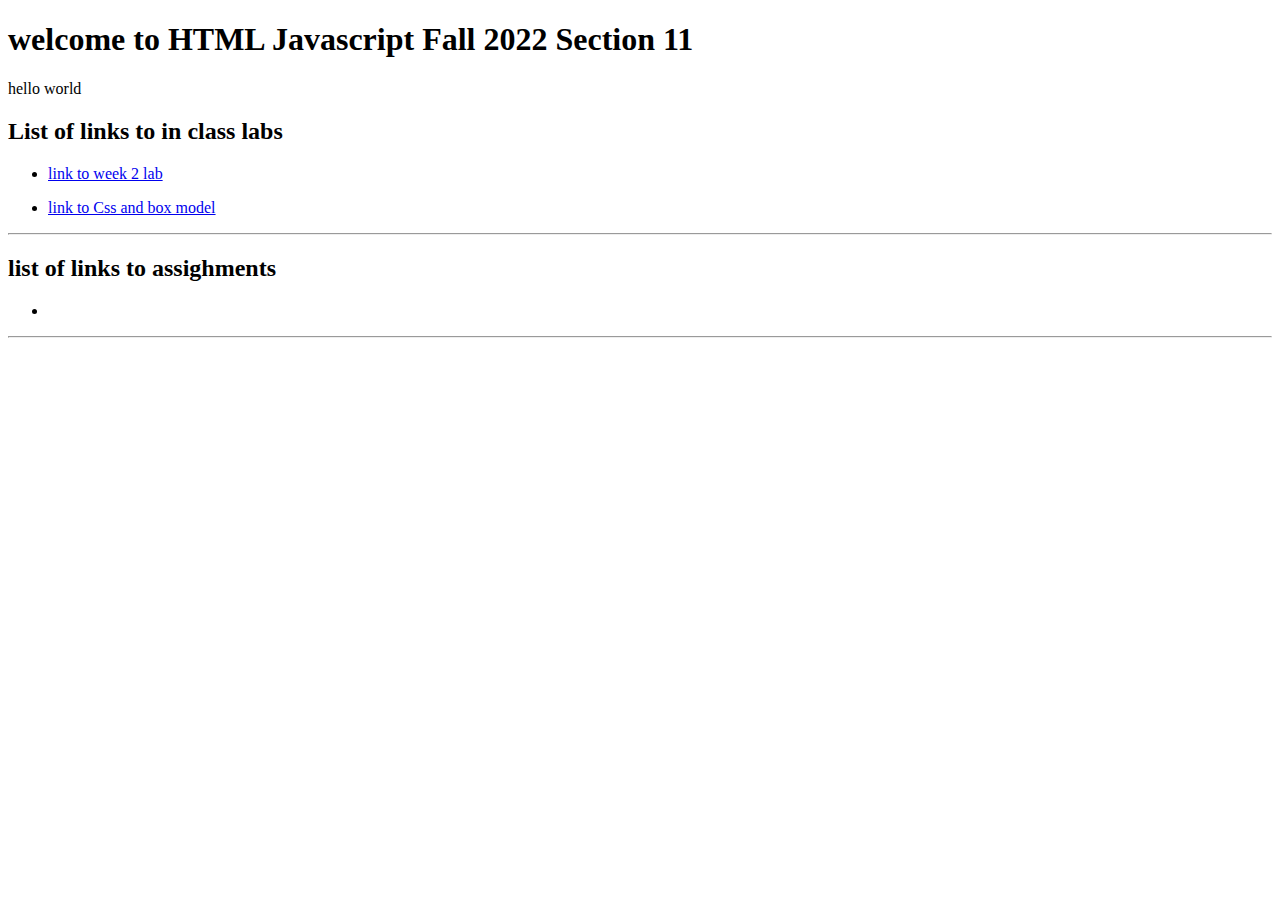
<file: index.html>
<!DOCTYPE html>
<html lang="en">
<head>
    <meta charset="UTF-8">
    <style>
        
    </style>
    <meta http-equiv="X-UA-Compatible" content="IE=edge">
    <meta name="viewport" content="width=, initial-scale=1.0">
    <title>html Javascript fall 2022</title>
</head>
<body>
    <h1>welcome to HTML Javascript Fall 2022 Section 11</h1>
    <p>hello world</p>
    <h2>List of links to in class labs</h2>
        <ul>
            <li><a href="week2/week2lab.html">link to week 2 lab</a></li>
        </ul>
    <ul>
        <li><a href="week3/cssandboxmodel.html">link to Css and box model</a></li>
    </ul>

        <hr>
    
        <h2>list of links to assighments</h2>
        <ul>
            <li></li>
        </ul>
            <hr>
        <iframe width="560" height="315" src="https://www.youtube.com/embed/xvFZjo5PgG0" title="YouTube video player" frameborder="0" allow="accelerometer; autoplay; clipboard-write; encrypted-media; gyroscope; picture-in-picture" allowfullscreen></iframe>
</body>
</html?
</file>
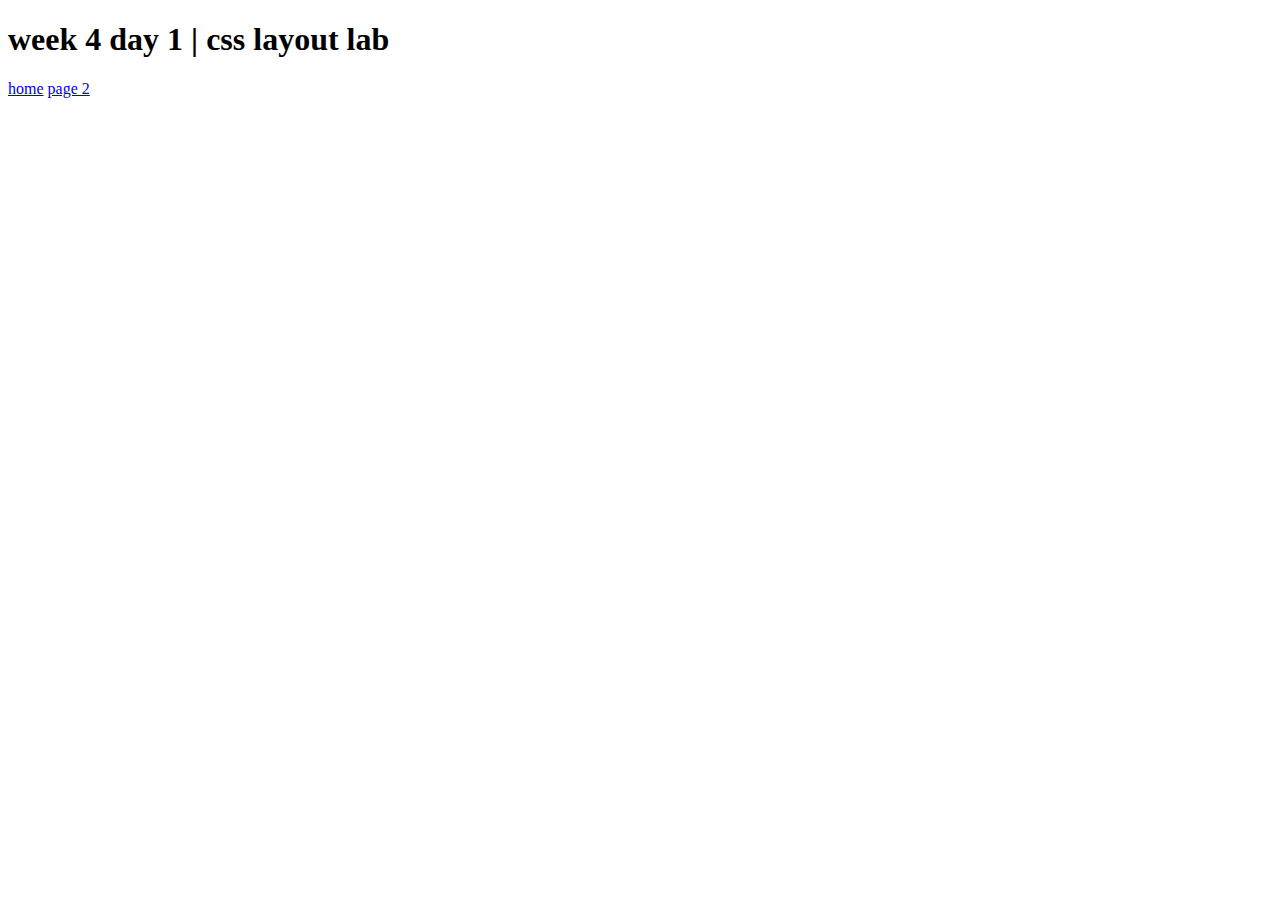
<file: week4/index.html>
<!DOCTYPE html>
<html lang="en">
<head>
    <meta charset="UTF-8">
    <meta http-equiv="X-UA-Compatible" content="IE=edge">
    <meta name="viewport" content="width=device-width, initial-scale=1.0">
    <title>Document</title>
</head>
<body>
                                                                                    
    <div id="container">
        <header>
            <h1>week 4 day 1 | css layout lab</h1>
            <p id="clicks"></p>
        </header>
        <nav>
            <a href="#" class="btn">home</a>
            <a href="#" class="btn">page 2</a>
        </nav>
        <script>
            var clicks= 0;

            function updateclicks(){
                clicks+=1;
                document.getElementById(clicks).innerHTML = clicks.toString();
            }
        </script>

    </div>
    
</body>
</html>
</file>
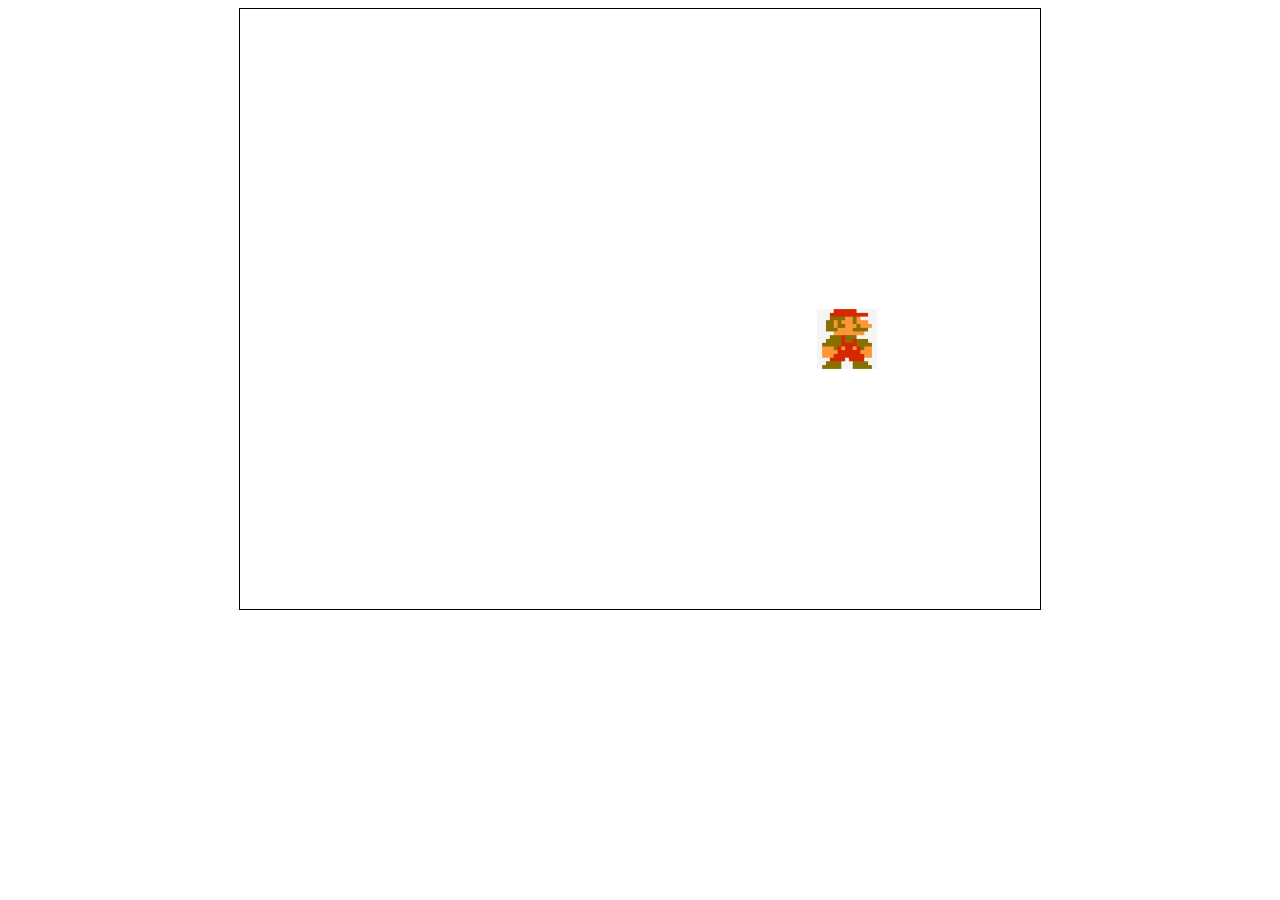
<file: week 6/index.html/index.html>
<!DOCTYPE html>
<html lang="en">
<head>
    <meta charset="UTF-8">
    <meta http-equiv="X-UA-Compatible" content="IE=edge">
    <meta name="viewport" content="width=device-width, initial-scale=1.0">
    <title>Week 6 | Canvas Example</title>
    <style>
        body,html{
            display: flex;
            justify-content: center;
        }
        #canvas{
            border: 1px solid black;
        }
    </style>
</head>
<body>
    <canvas id="canvas" width="800" height="600"></canvas>
    <script src="js/animation.js"></script>
    
</body>
</html>
</file>
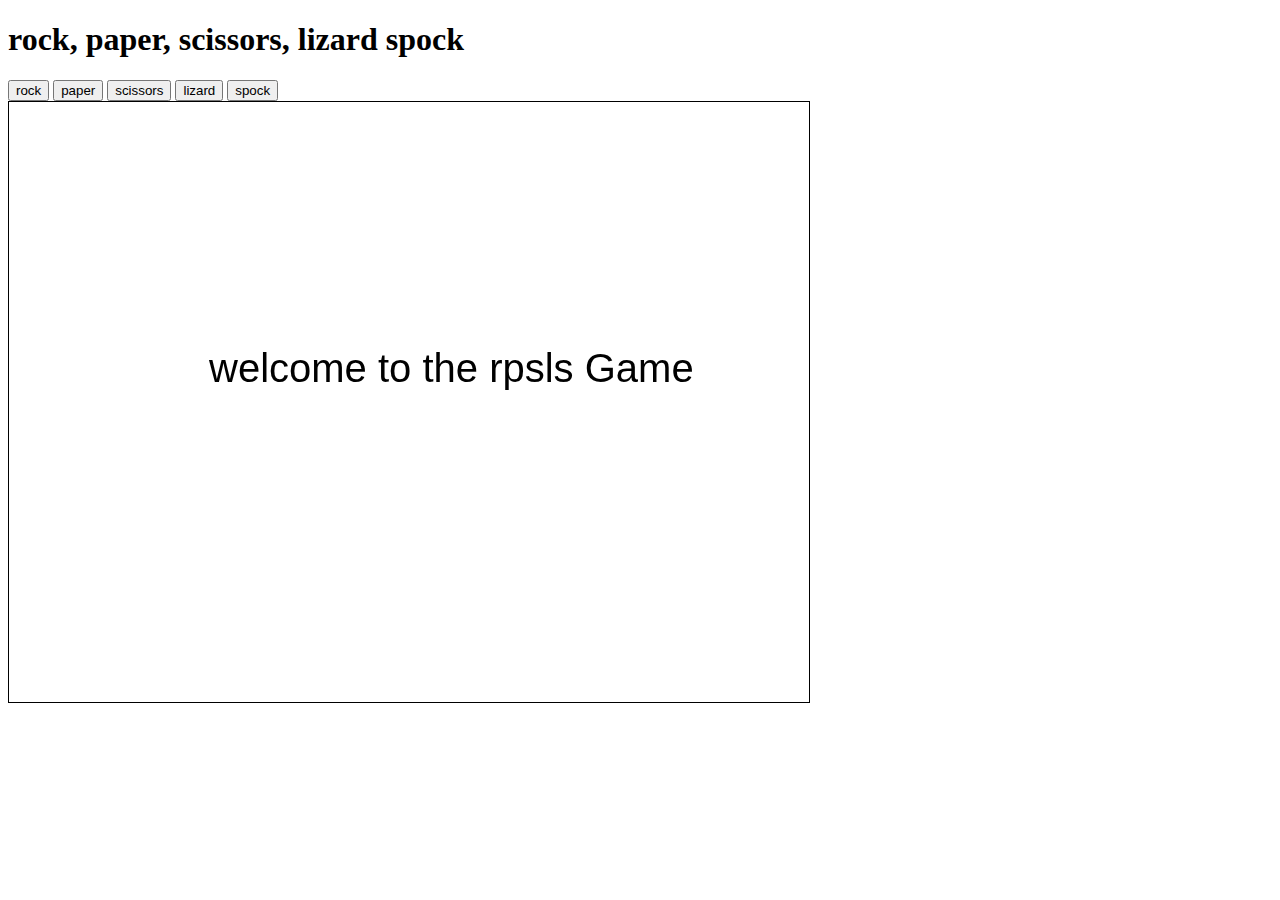
<file: week 6/rps demo/index.html>
<!DOCTYPE html>
<html lang="en">
<head>
    <meta charset="UTF-8">
    <meta http-equiv="X-UA-Compatible" content="IE=edge">
    <meta name="viewport" content="width=device-width, initial-scale=1.0">
    <title>rock paper scissors lizard spock</title>
    <style>
        canvas{
            border: 1px solid black;

        }
    </style>
</head>
<body>
    <div id="container">
        <h1>rock, paper, scissors, lizard spock </h1>
        <nav>
            <button id="rock"> rock</button>
            <button id="paper"> paper</button>
            <button id="scissors"> scissors</button>
            <button id="lizard"> lizard</button>
            <button id="spock"> spock</button>
        </nav>
        <canvas id="c" width="800" height="600"></canvas>
    </div>
    <script src="rpsls.js"></script>
</body>
</html>
</file>
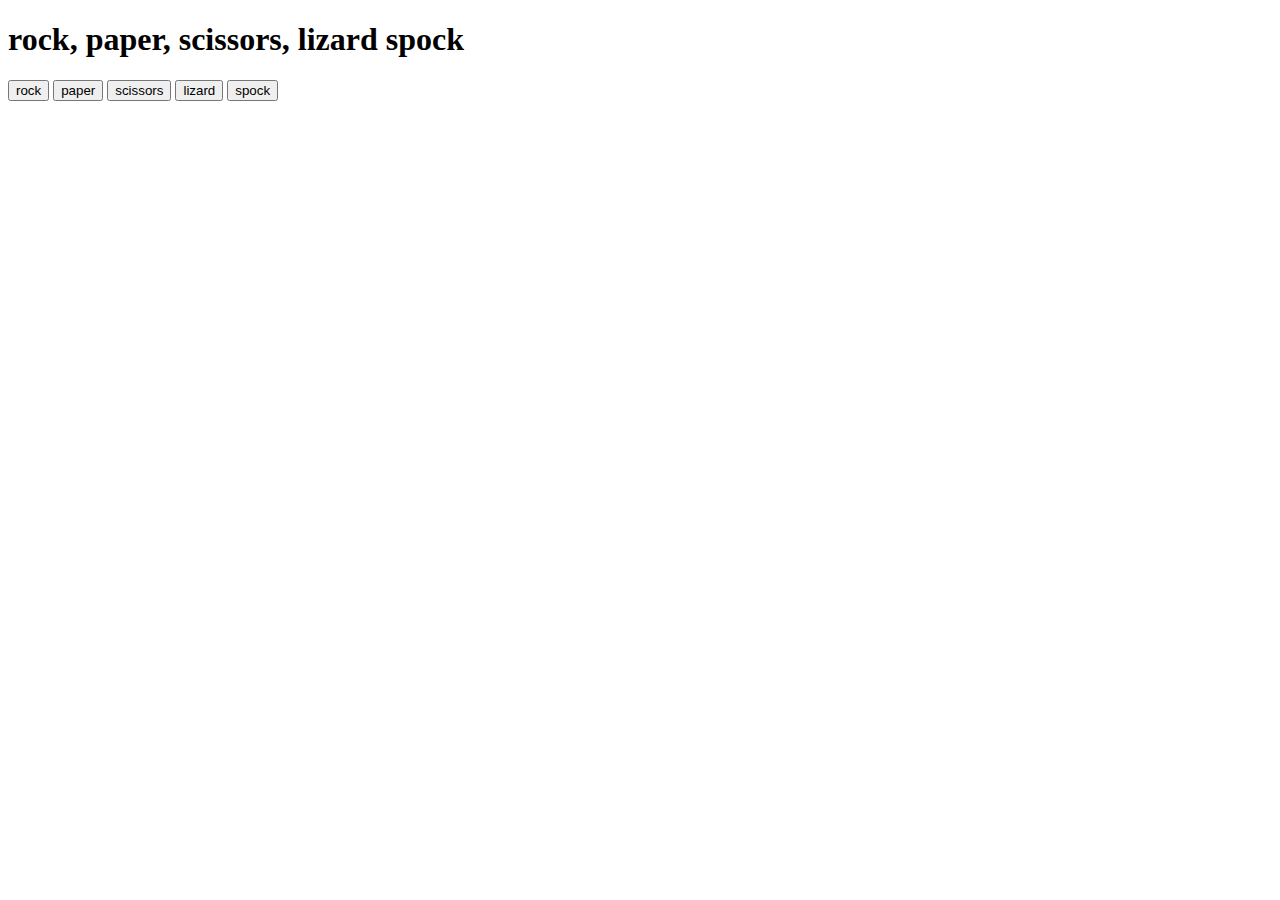
<file: week 6/RPS/rps demo/index.html>
<!DOCTYPE html>
<html lang="en">
<head>
    <meta charset="UTF-8">
    <meta http-equiv="X-UA-Compatible" content="IE=edge">
    <meta name="viewport" content="width=device-width, initial-scale=1.0">
    <title>rock paper scissors lizard spock</title>
</head>
<body>
    <div id="container">
        <h1>rock, paper, scissors, lizard spock </h1>
        <nav>
            <button id="rock"> rock</button>
            <button id="paper"> paper</button>
            <button id="scissors"> scissors</button>
            <button id="lizard"> lizard</button>
            <button id="spock"> spock</button>
        </nav>
    </div>
    <script src="rpsls.js"></script>
</body>
</html>
</file>
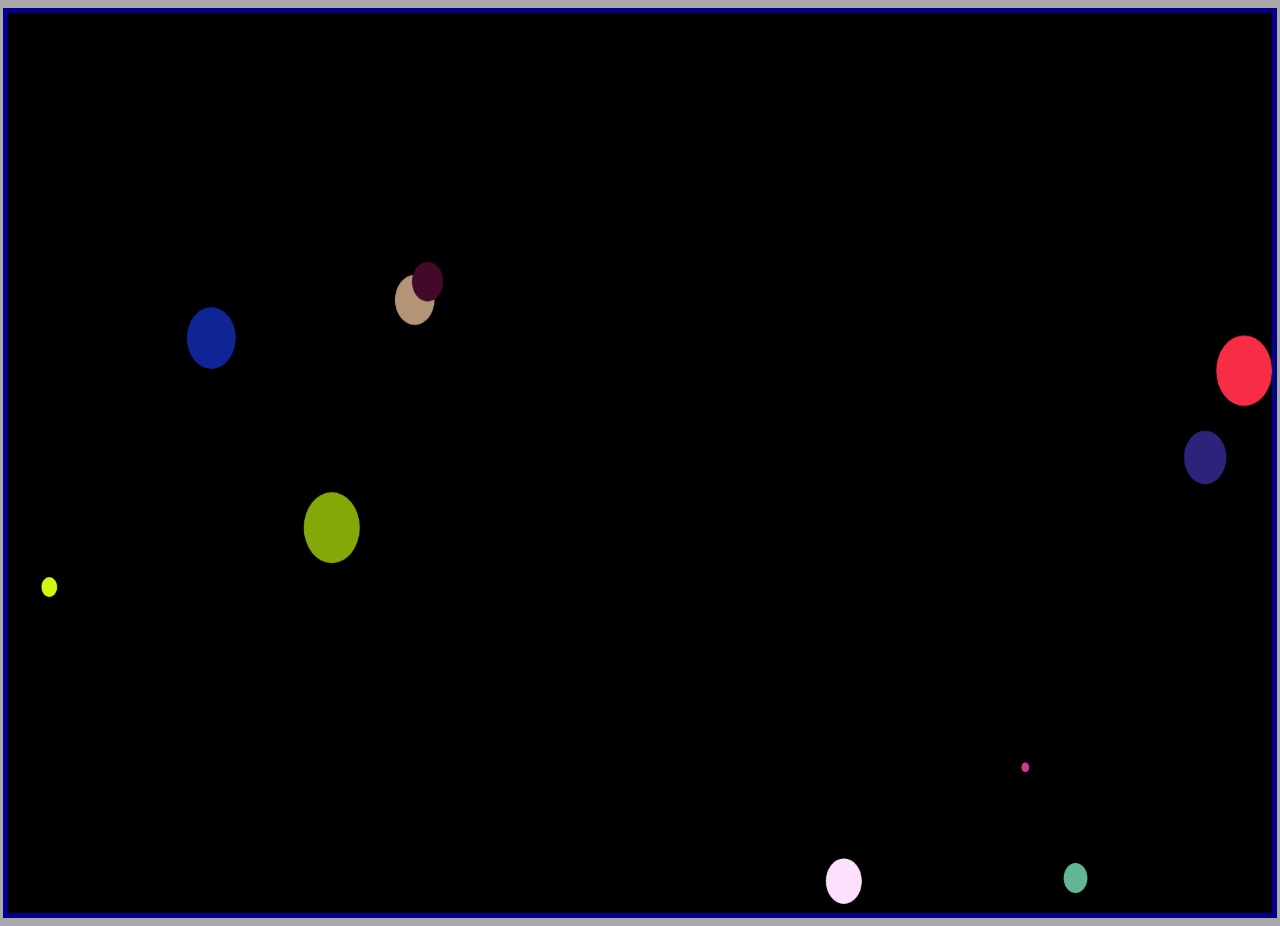
<file: week7/day1/index.htm/index.html>
<!DOCTYPE html>
<html lang="en">
<head>
    <meta charset="UTF-8">
    <meta http-equiv="X-UA-Compatible" content="IE=edge">
    <meta name="viewport" content="width=device-width, initial-scale=1.0">
    <title>Document</title>
    <link rel="stylesheet" href="styles.css">
</head>
<body>
    <canvas id="canvas" width="1920" height="1080"></canvas>
<script src="gameObjects.js"></script>

</body>
</html>
</file>
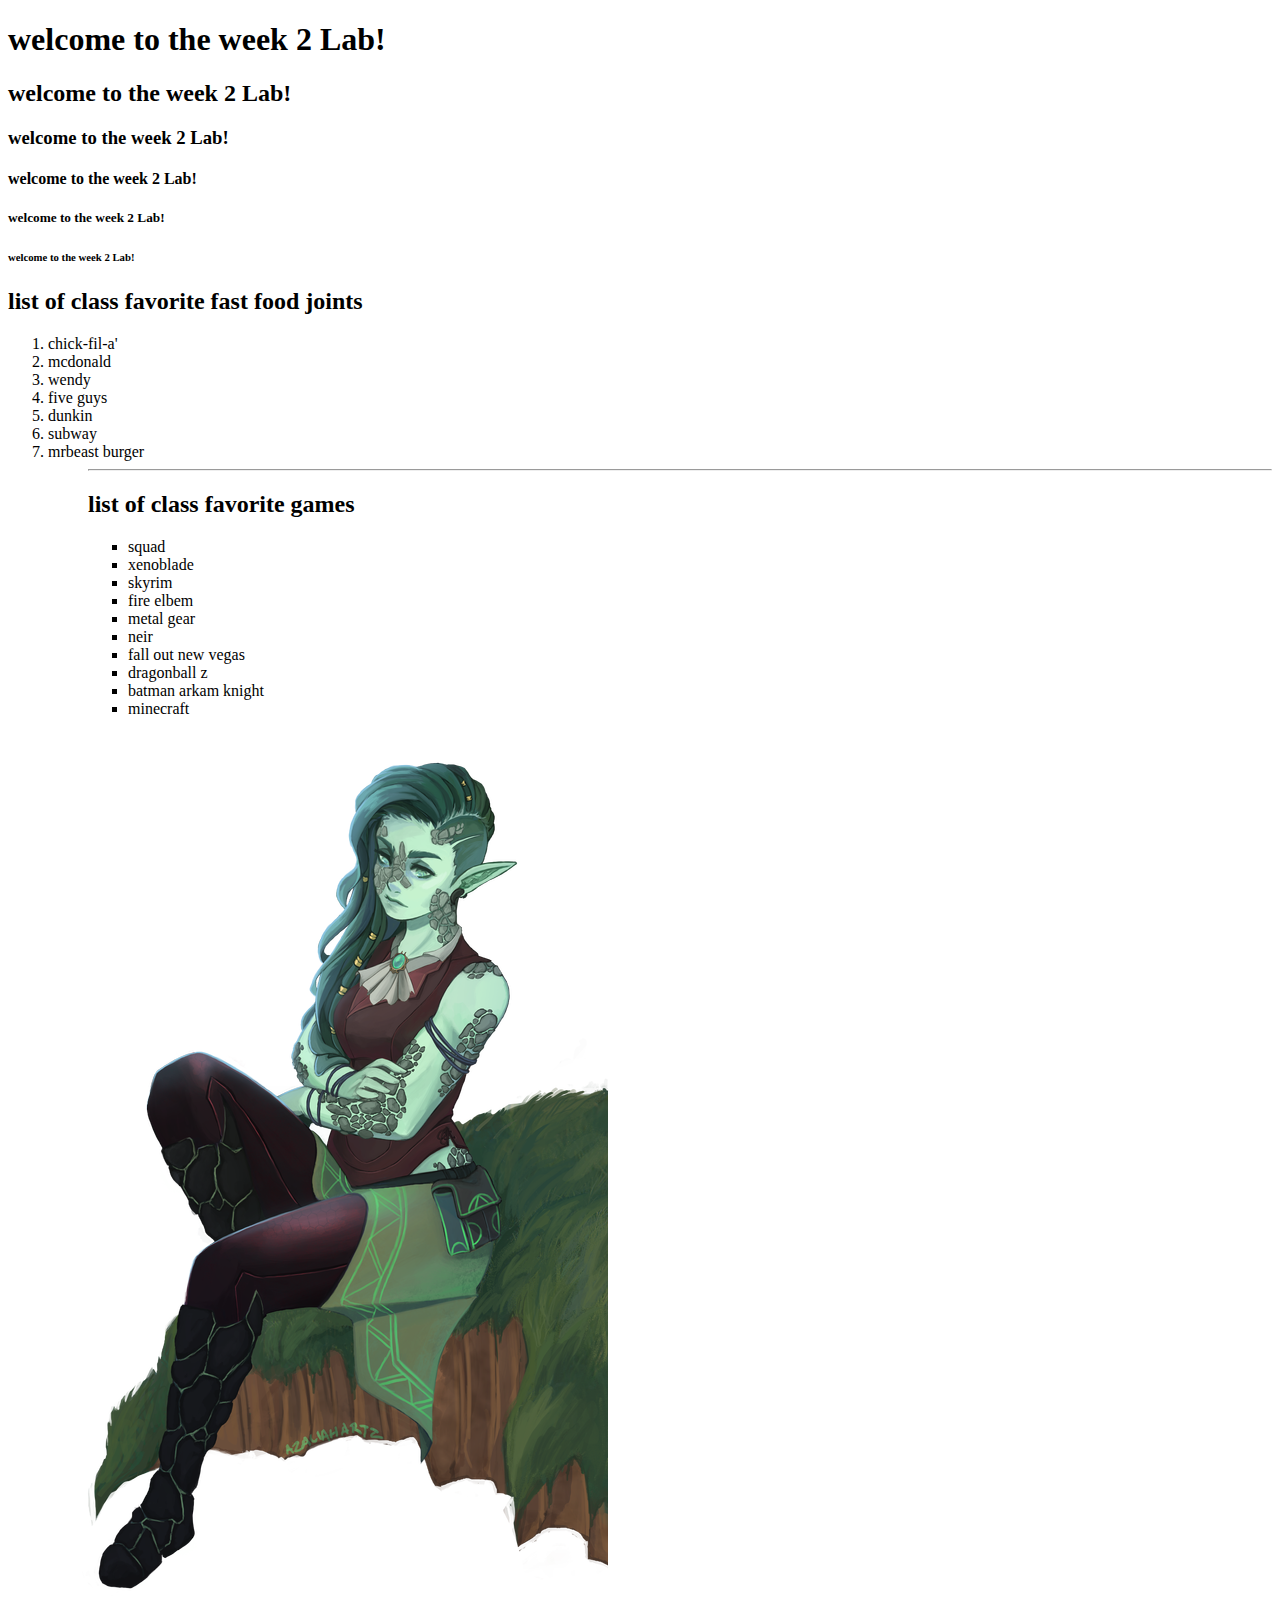
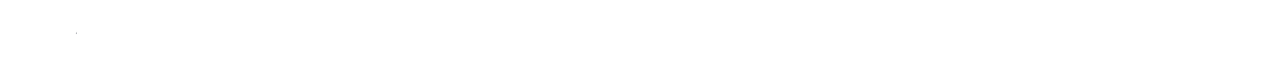
<file: week2/week2lab.html>
<!DOCTYPE html>
<Html lang="en">
    <head> 
        <meta charset="UTF-8">
        <title>week 2 | Lab</title>
    </head>
    <body>
        <h1>welcome to the week 2 Lab!</h1>
        <h2>welcome to the week 2 Lab!</h2>
        <h3>welcome to the week 2 Lab!</h3>
        <h4>welcome to the week 2 Lab!</h4>
        <h5>welcome to the week 2 Lab!</h5>
        <h6>welcome to the week 2 Lab!</h6>

        <h2>list of class favorite fast food joints</h2>
        <ol>
            <li>chick-fil-a'</li>
            <li>mcdonald</li>
            <li>wendy</li>
            <li>five guys</li>
            <li>dunkin</li>
            <li>subway</li>
            <li>mrbeast burger</li>
            <ol>

                <hr>

                <h2> list of class favorite games</h2>
                <ul>
                    <li>squad</li>
                    <li>xenoblade</li> 
                    <li>skyrim</li> 
                    <li>fire elbem</li> 
                    <li>metal gear</li> 
                    <li>neir</li> 
                    <li>fall out new vegas</li>
                    <li>dragonball z</li>
                    <li>batman arkam knight</li>
                    <li>minecraft</li>
                </ul>
            </ol>
        </ol>
        <!--example of an image tag-->
        <img src="images/seraphinedruid.png" alt="image of my dnd druid seraphine she is a water genasi and and costal druid">
    </body>
    </Html>
</file>
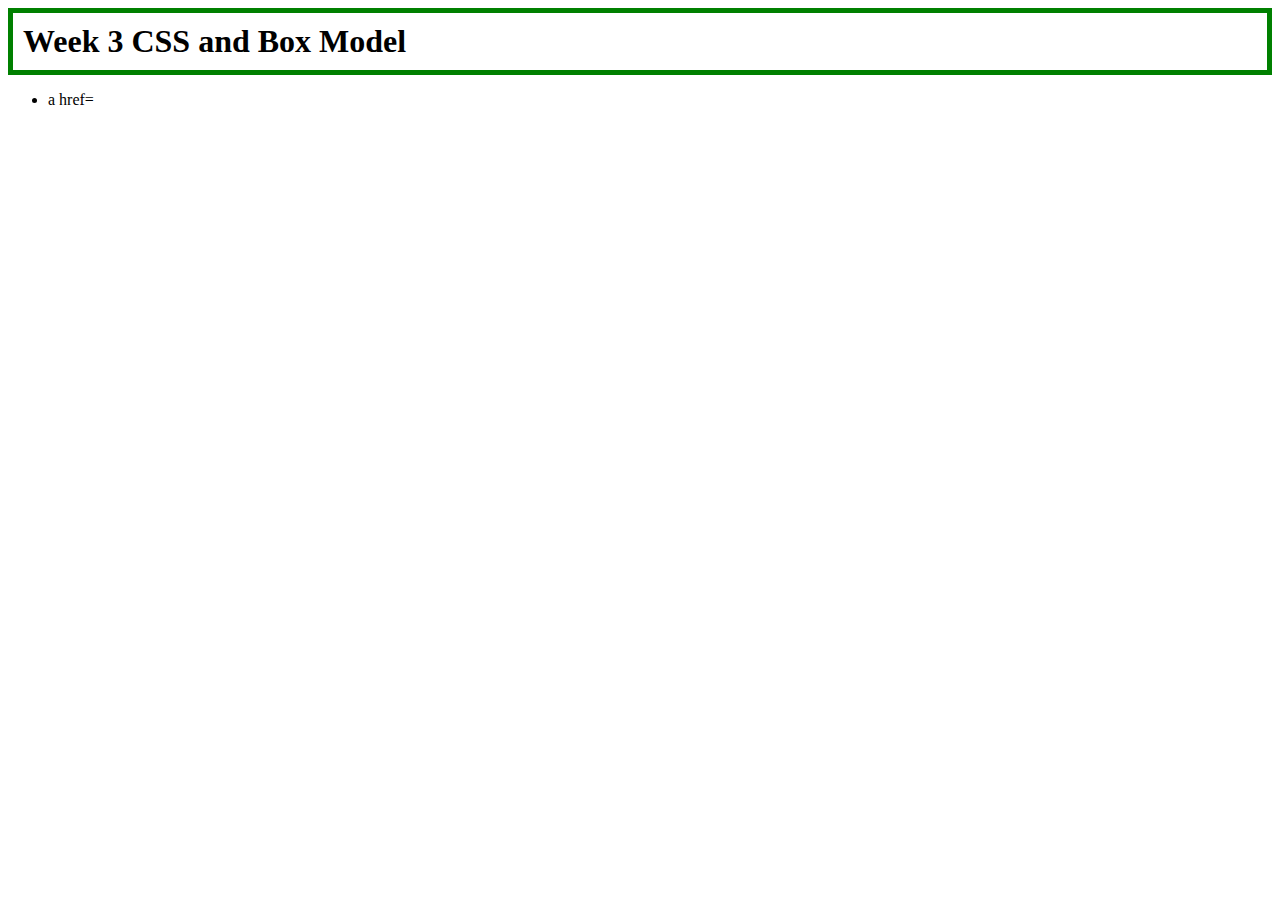
<file: week3/cssandboxmodel.html>
<!DOCTYPE html>
<html lang="eng">   
</html>
    <head>
        <meta charset="utf-8">
        <title>week 3 | css and box model</title>    
        <style>
            /*
            |   this is an exsample of a selector and css rule using h2
            */
            H2{
                margin:auto;
                border: 10px solid red;
                padding: 40px;
                background-color: cornflowerblue;
                font-family: Arial;
                text-align: center;
            }
            P{
                width:400px;
                margin: 100px;
                border: 15px dashed blue;
                padding: 0;
                font-family: 'Courier New', Courier, monospace;
            }
        </style>
    </head>
    <body>
        <!--inline stylesheet-->
        <h1 style="margin:auto; border:5px solid green; Padding:10px;">Week 3 CSS and Box Model</h1>

        <ul>
            <li>a href=</li>
        </ul>
    </body>
</html?
</file>
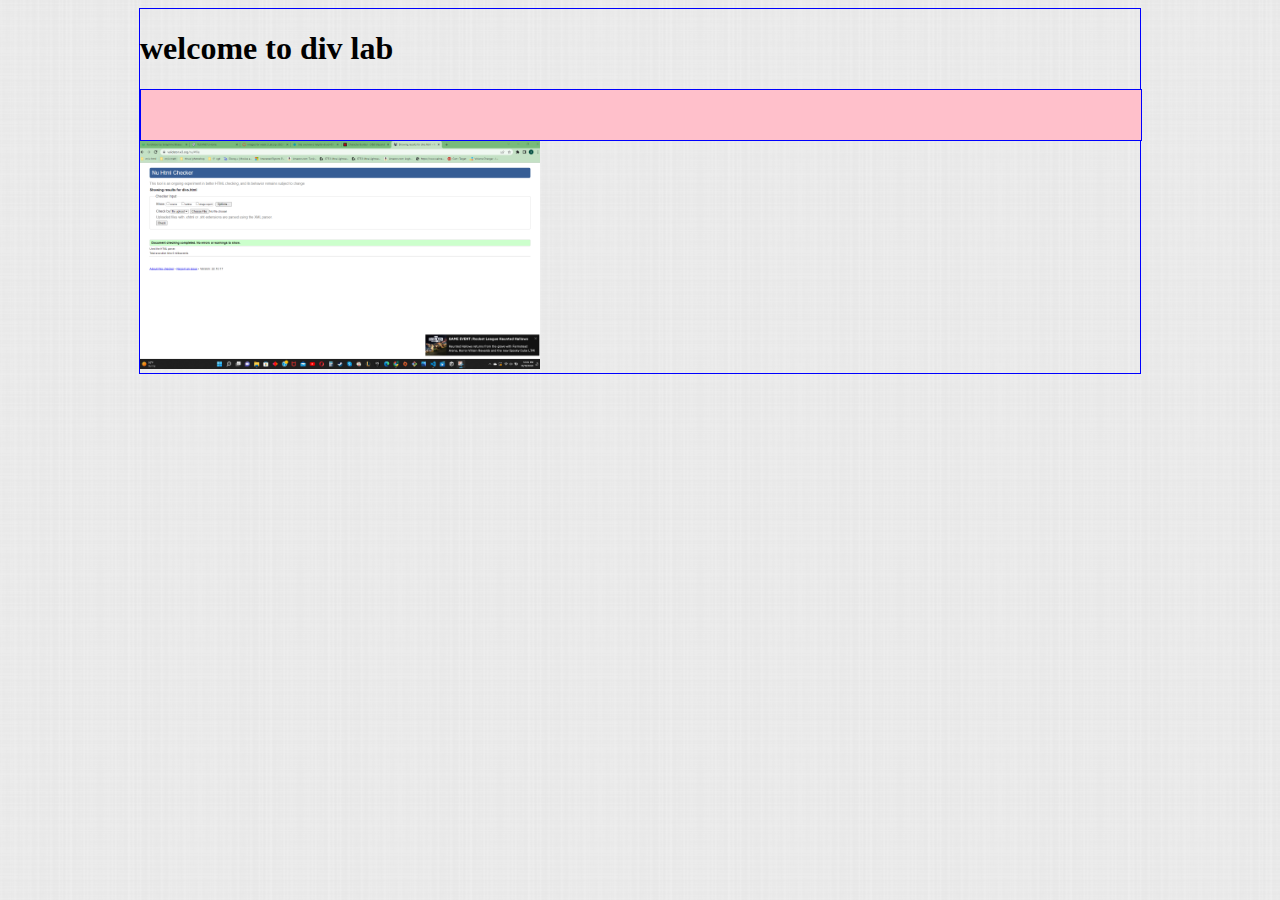
<file: week3/divldandclass/divs.html>
<!DOCTYPE html>
<html lang="en">
<head>
    <meta charset="UTF-8">
    <meta http-equiv="X-UA-Compatible" content="IE=edge">
    <meta name="viewport" content="width=device-width, initial-scale=1.0">
    <title>divs and ids and classes</title>
    <style>
        body{
            background-color: blueviolet;
            background-image: url(images/background.png);

        }
        #container{ border: 1px solid blue;
            width: 1000px;
        margin: auto;
    }
            .container{ background-color: yellow;
                border: 1px solid blue;
            width: 1000px;}

        .nav{background-color: pink;
            border: 1px solid blue;
            width: 1000px;
            height: 50px;
        margin: auto;}

        
    </style>
</head>
<body>
    <div id="container">
        <h1>welcome to div lab</h1>
        <div class="nav">
            <a href="http://www.dndbeyond.com"></a>
            <a href="http://www.chess.com"></a>
        </div>
        <img src="images/screenshot.png"  alt="valedation image" width="400px"
    <div class="conatainer">

    </div>
    <div class="container1">

    </div>
</body>
</html>
</file>
<file: week7/day1/index.htm/styles.css>
html,body{
    display: flex;
    justify-content: center;
    background-color: darkgray;
}

#canvas{
    background-color: black;
    border: 5px solid darkblue;
    width: 100%;
    height: 100vh;
}
</file>
